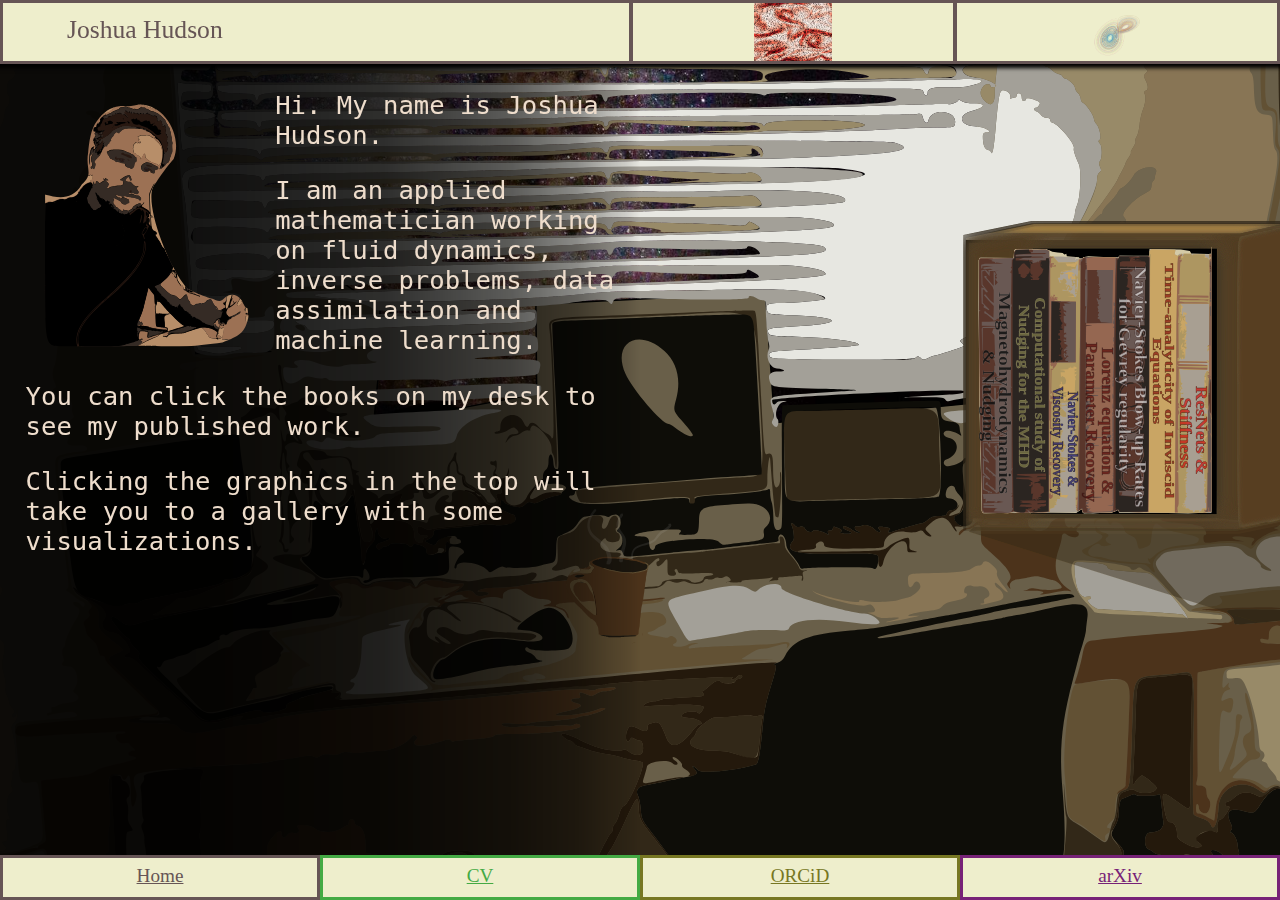
<file: index.html>
<!DOCTYPE html>
<html lang="en">

<head>
	<meta charset="UTF-8">
	<meta name="description" content="">
	<meta name="viewport" content="width=device-width, initial-scale=1, shrink-to-fit=no">

	<!-- Title -->
	<title>Joshua Hudson</title>
	<link rel="icon" href="images/Stones_3.jpg">

	<!-- Imports -->
	<link rel="stylesheet" type="text/css" href="css/colors.css" />
	<link rel="stylesheet" type="text/css" href="css/style.css" />
</head>

<body>

<div class="header for">
<h1> Joshua Hudson </h1>
<p>
<a href="gallery/MHD.html"><img src="images/MHD-flow.png" alt="MHD"></a>
<a href="gallery/Lorenz.html"><img src="images/lorenz.png" alt="Lorenz"></a>
</p>
</div>

<div class="mid" style="height:auto;width:100%;">

	<div id="author" class="for content left" style="height:calc(100vh - 8.5vw);">
		<div style="float:left;width:18vw;box-sizing: border-box;height:20vw;padding:0%;margin: 5% 2% 2% 5%;background-image:url('images/author.svg');background-position: 45% 80%;background-size:150% 130%;background-repeat: no-repeat;background-color:transparent;"> </div>
		<p>
		Hi. My name is Joshua Hudson. 
		</p>
		<p>
		I am an applied mathematician working on fluid dynamics, inverse problems, data assimilation and machine learning.
		</p>
		<p>
		You can click the books on my desk to see my published work.
		</p>
		<p>
		Clicking the graphics in the top will take you to a gallery with some visualizations.
		</p>
	</div>

	<object id="desktop" type="image/svg+xml" data="images/desktop-full-coffee.svg" class="mid parallax" style="width:150vw;height:120vh;left:-20vw;">
	</object>
</div>

<div class="for footer">
		<a id="Antipage" href="index.html">Home</a>
		<a id="CV" href="cv/index.html">CV</a>
		<a id="ORCiD" href="https://orcid.org/0000-0003-2764-4538">ORCiD</a>

		<a id="arXiv" href="https://arxiv.org/search/advanced?advanced=&terms-0-operator=AND&terms-0-term=Joshua+Hudson&terms-0-field=all&classification-mathematics=y&classification-physics_archives=all&classification-include_cross_list=include&date-filter_by=all_dates&date-year=&date-from_date=&date-to_date=&date-date_type=submitted_date&abstracts=show&size=50&order=-announced_date_first">arXiv</a>
</div>

</body>
</html>
</file>
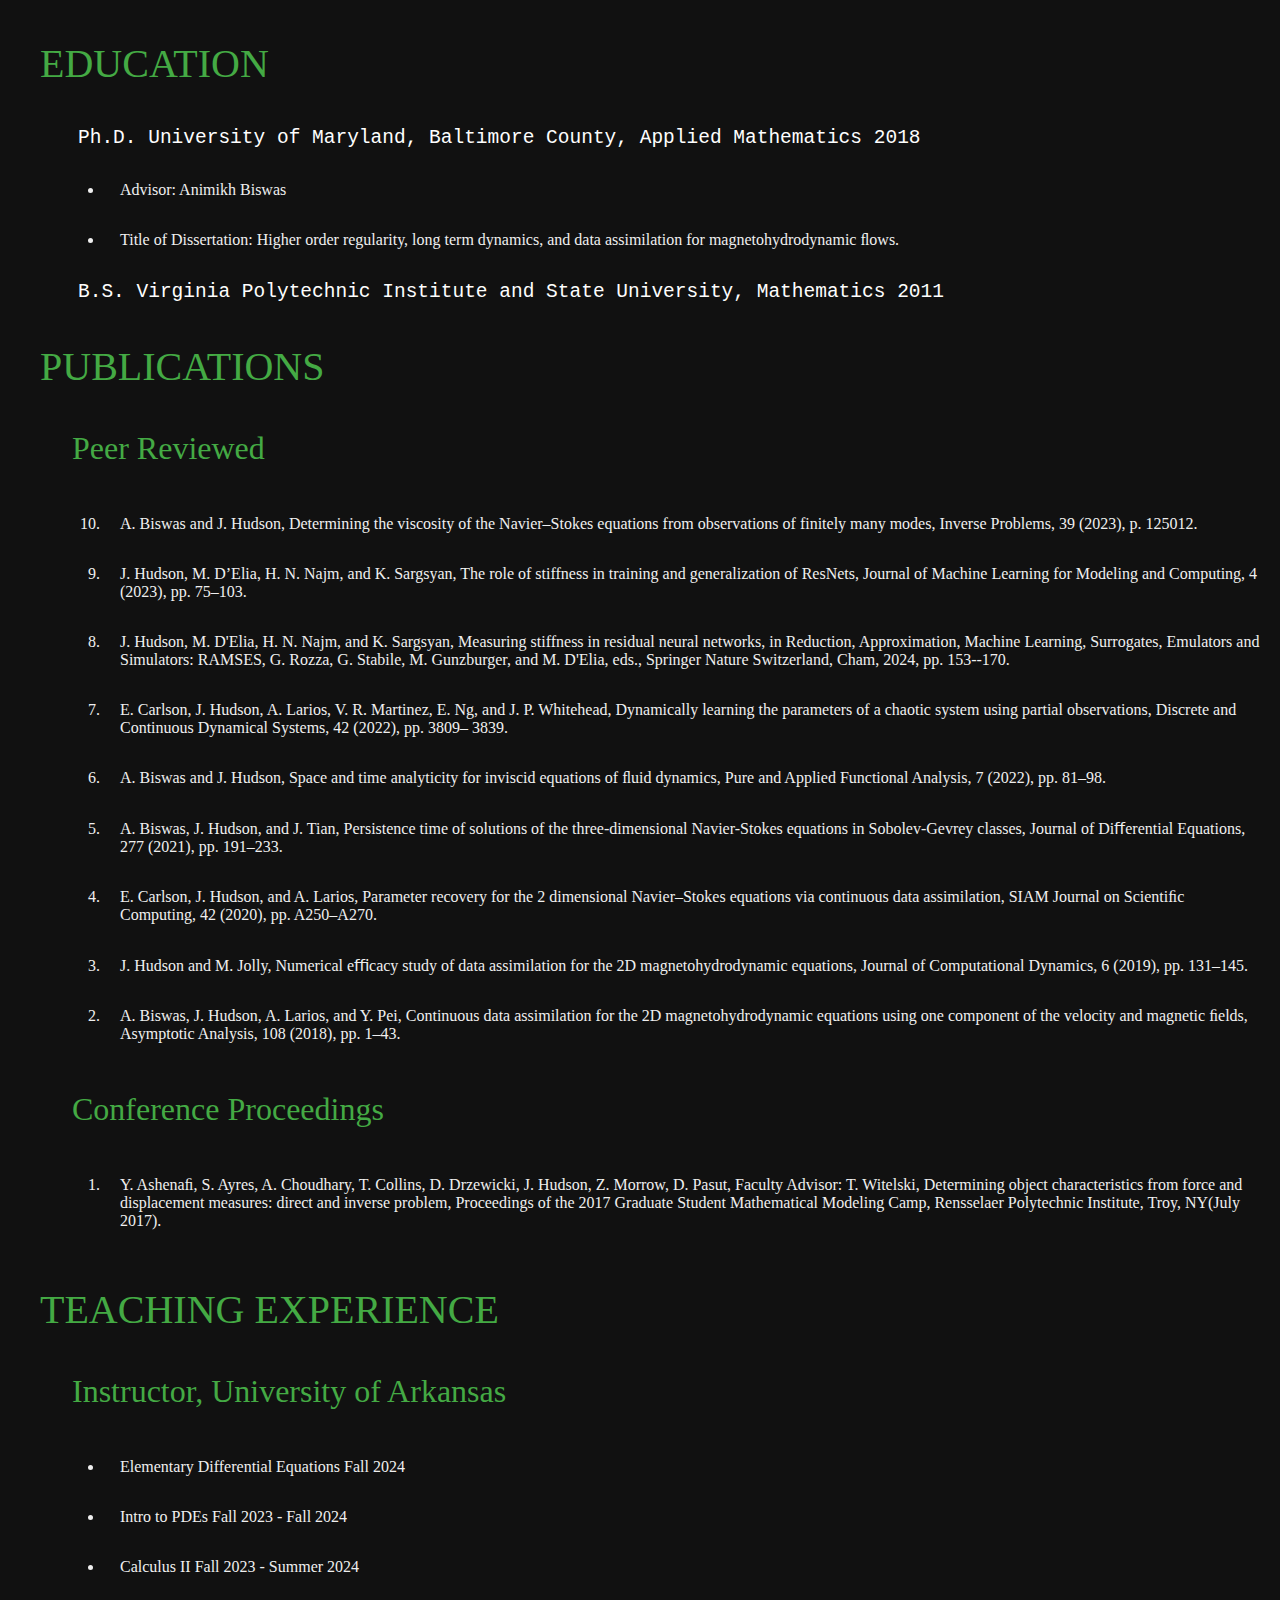
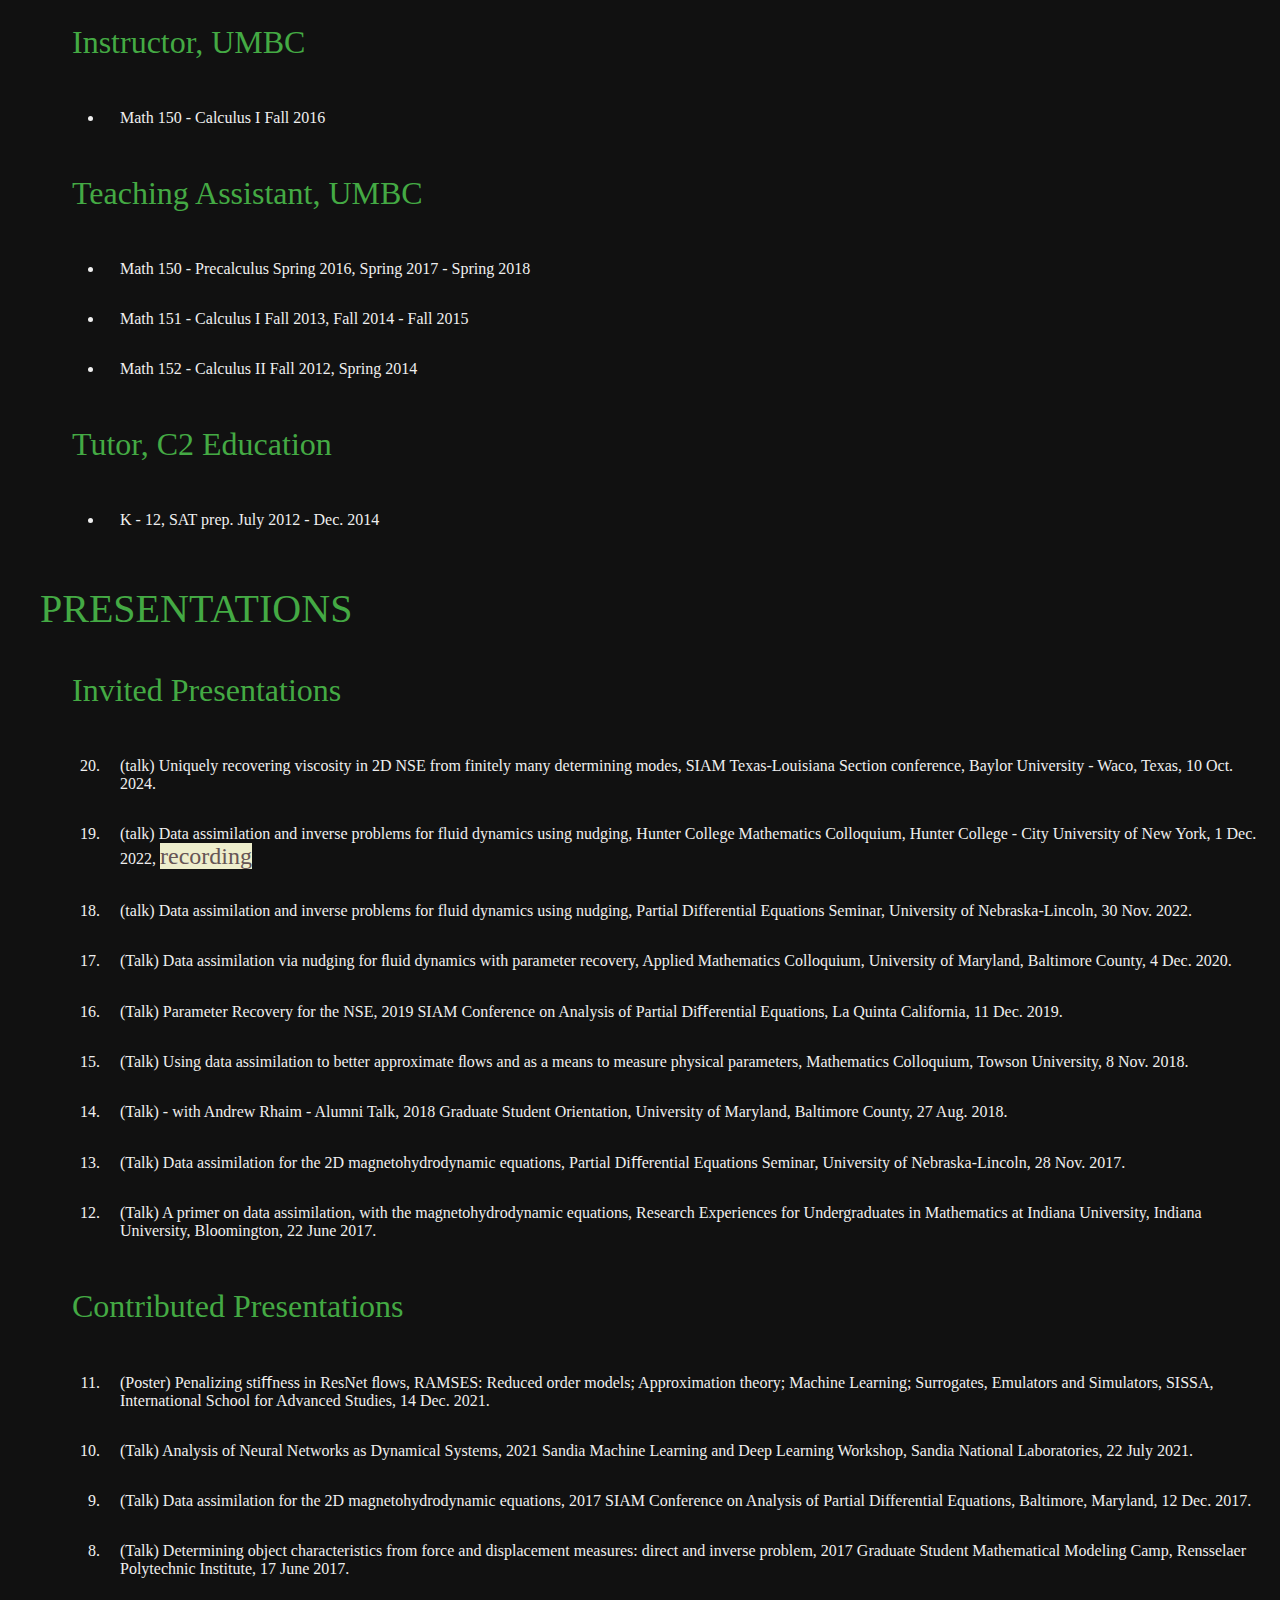
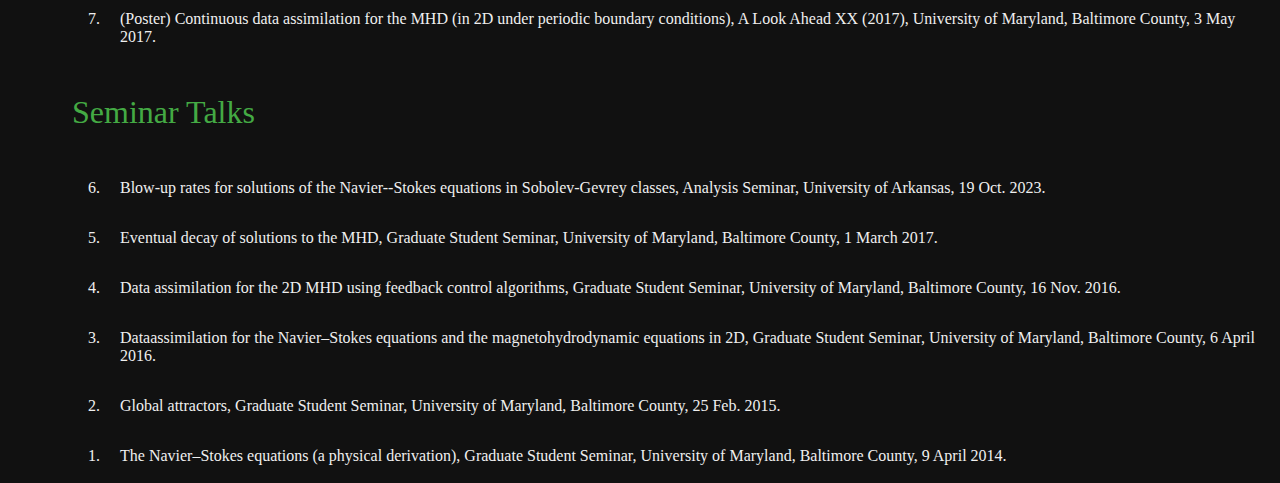
<file: cv/index.html>
<!DOCTYPE html>
<html lang=en class="CV">

<head>
    <meta http-equiv="Content-Type" content="text/html; charset=utf-8">
    <link rel="stylesheet" type="text/css" media="screen" href="../css/style.css">
    <link rel="stylesheet" type="text/css" media="screen" href="../css/colors.css">
    <title>Joshua Hudson | Home</title>
</head>

<body class="CV" id="CV">

	<!-- Education -->

          <h2> EDUCATION </h2>
	  <p>
              Ph.D. University of Maryland, Baltimore County, Applied Mathematics                                          2018
	      <ul>
		      <li> Advisor: Animikh Biswas </li>
		      <li> Title of Dissertation: Higher order regularity, long term dynamics, and data assimilation for magnetohydrodynamic ﬂows. </li>
	      </ul>
	  </p>
	  <p>
              B.S. Virginia Polytechnic Institute and State University, Mathematics                                      2011
	  </p>

	<!-- Publications -->

          <h2> PUBLICATIONS </h2>
		<ol reversed=True>
                <h3> Peer Reviewed </h3>
			 <li> A. Biswas and J. Hudson, Determining the viscosity of the Navier–Stokes equations from observations of finitely many modes, Inverse Problems, 39 (2023), p. 125012. </li>
			 <li> J. Hudson, M. D’Elia, H. N. Najm, and K. Sargsyan, The role of stiffness in training and generalization of ResNets, Journal of Machine Learning for Modeling and Computing, 4 (2023), pp. 75–103. </li>
			 <li> J. Hudson, M. D'Elia, H. N. Najm, and K. Sargsyan, Measuring stiffness in residual neural networks, in Reduction, Approximation, Machine Learning, Surrogates, Emulators and Simulators: RAMSES, G. Rozza, G. Stabile, M. Gunzburger, and M. D'Elia, eds., Springer Nature Switzerland, Cham, 2024, pp. 153--170. </li>
			 <li> E. Carlson, J. Hudson, A. Larios, V. R. Martinez, E. Ng, and J. P. Whitehead, Dynamically learning the parameters of a chaotic system using partial observations, Discrete and Continuous Dynamical Systems, 42 (2022), pp. 3809– 3839. </li>
			 <li> A. Biswas and J. Hudson, Space and time analyticity for inviscid equations of ﬂuid dynamics, Pure and Applied Functional Analysis, 7 (2022), pp. 81–98. </li>
			 <li> A. Biswas, J. Hudson, and J. Tian, Persistence time of solutions of the three-dimensional Navier-Stokes equations in Sobolev-Gevrey classes, Journal of Diﬀerential Equations, 277 (2021), pp. 191–233. </li>
			 <li> E. Carlson, J. Hudson, and A. Larios, Parameter recovery for the 2 dimensional Navier–Stokes equations via continuous data assimilation, SIAM Journal on Scientiﬁc Computing, 42 (2020), pp. A250–A270. </li>
			 <li> J. Hudson and M. Jolly, Numerical eﬃcacy study of data assimilation for the 2D magnetohydrodynamic equations, Journal of Computational Dynamics, 6 (2019), pp. 131–145. </li>
			 <li> A. Biswas, J. Hudson, A. Larios, and Y. Pei, Continuous data assimilation for the 2D magnetohydrodynamic equations using one component of the velocity and magnetic ﬁelds, Asymptotic Analysis, 108 (2018), pp. 1–43. </li>
                <h3> Conference Proceedings </h3>
			 <li> Y. Ashenaﬁ, S. Ayres, A. Choudhary, T. Collins, D. Drzewicki, J. Hudson, Z. Morrow, D. Pasut, Faculty Advisor: T. Witelski, Determining object characteristics from force and displacement measures: direct and inverse problem, Proceedings of the 2017 Graduate Student Mathematical Modeling Camp, Rensselaer Polytechnic Institute, Troy, NY(July 2017). </li>
		</ol>


          <h2> TEACHING EXPERIENCE </h2>
	  	<ul>
                 <h3> Instructor, University of Arkansas </h3>
		 <li> Elementary Differential Equations 	Fall 2024 </li>
		 <li> Intro to PDEs  		Fall 2023 - Fall 2024 </li>
		 <li> Calculus II  		Fall 2023 - Summer 2024 </li>
                 <h3> Instructor, UMBC </h3>
		 <li> Math 150 - Calculus I  	Fall 2016 </li>
                 <h3> Teaching Assistant, UMBC </h3>
		 <li> Math 150 - Precalculus 	Spring 2016, Spring 2017 - Spring 2018 </li>
		 <li> Math 151 - Calculus I 	Fall 2013, Fall 2014 - Fall 2015 </li>
		 <li> Math 152 - Calculus II 	Fall 2012, Spring 2014 </li>
                 <h3> Tutor, C2 Education </h3>
		 <li> K - 12, SAT prep.     	July 2012 - Dec. 2014 </li>
		</ul>

	<!-- Presentations -->
          <h2> PRESENTATIONS </h2>
	  <ol reversed=True>
                 <h3> Invited Presentations </h3>
		 <li> (talk) Uniquely recovering viscosity in 2D NSE from finitely many determining modes, SIAM Texas-Louisiana Section conference, Baylor University - Waco, Texas, 10 Oct. 2024. </li>
		 <li> (talk) Data assimilation and inverse problems for fluid dynamics using nudging, Hunter College Mathematics Colloquium, Hunter College - City University of New York, 1 Dec. 2022, <a href="http://math.hunter.cuny.edu/vmartine/seminar_HCAM_2022-fall.html"> recording </a> </li>
		 <li> (talk) Data assimilation and inverse problems for fluid dynamics using nudging, Partial Differential Equations Seminar, University of Nebraska-Lincoln, 30 Nov. 2022. </li>
                 <li> (Talk) Data assimilation via nudging for ﬂuid dynamics with parameter recovery, Applied Mathematics Colloquium, University of Maryland, Baltimore County, 4 Dec. 2020. </li>
                 <li> (Talk) Parameter Recovery for the NSE, 2019 SIAM Conference on Analysis of Partial Diﬀerential Equations, La Quinta California, 11 Dec. 2019. </li>
                 <li> (Talk) Using data assimilation to better approximate ﬂows and as a means to measure physical parameters, Mathematics Colloquium, Towson University, 8 Nov. 2018. </li>
                 <li> (Talk) - with Andrew Rhaim - Alumni Talk, 2018 Graduate Student Orientation, University of Maryland, Baltimore County, 27 Aug. 2018. </li>
                 <li> (Talk) Data assimilation for the 2D magnetohydrodynamic equations, Partial Diﬀerential Equations Seminar, University of Nebraska-Lincoln, 28 Nov. 2017. </li>
                 <li> (Talk) A primer on data assimilation, with the magnetohydrodynamic equations, Research Experiences for Undergraduates in Mathematics at Indiana University, Indiana University, Bloomington, 22 June 2017. </li>
                 <h3> Contributed Presentations </h3>
                 <li> (Poster) Penalizing stiﬀness in ResNet ﬂows, RAMSES: Reduced order models; Approximation theory; Machine Learning; Surrogates, Emulators and Simulators, SISSA, International School for Advanced Studies, 14 Dec. 2021. </li>
                 <li> (Talk) Analysis of Neural Networks as Dynamical Systems, 2021 Sandia Machine Learning and Deep Learning Workshop, Sandia National Laboratories, 22 July 2021. </li>
                 <li> (Talk) Data assimilation for the 2D magnetohydrodynamic equations, 2017 SIAM Conference on Analysis of Partial Differential Equations, Baltimore, Maryland, 12 Dec. 2017. </li>
                 <li> (Talk) Determining object characteristics from force and displacement measures: direct and inverse problem, 2017 Graduate Student Mathematical Modeling Camp, Rensselaer Polytechnic Institute, 17 June 2017. </li>
                 <li> (Poster) Continuous data assimilation for the MHD (in 2D under periodic boundary conditions), A Look Ahead XX (2017), University of Maryland, Baltimore County, 3 May 2017. </li>
                 <h3> Seminar Talks </h3>
		 <li> Blow-up rates for solutions of the Navier--Stokes equations in Sobolev-Gevrey classes, Analysis Seminar, University of Arkansas, 19 Oct. 2023. </li>
                 <li> Eventual decay of solutions to the MHD, Graduate Student Seminar, University of Maryland, Baltimore County, 1 March 2017. </li>
                 <li> Data assimilation for the 2D MHD using feedback control algorithms, Graduate Student Seminar, University of Maryland, Baltimore County, 16 Nov. 2016. </li>
                 <li> Dataassimilation for the Navier–Stokes equations and the magnetohydrodynamic equations in 2D, Graduate Student Seminar, University of Maryland, Baltimore County, 6 April 2016. </li>
                 <li> Global attractors, Graduate Student Seminar, University of Maryland, Baltimore County, 25 Feb. 2015. </li>
                 <li> The Navier–Stokes equations (a physical derivation), Graduate Student Seminar, University of Maryland, Baltimore County, 9 April 2014. </li>
	 </ol>

</body>
</html>
</file>
<file: css/colors.css>
:root {
  /* 
    	Light color scheme 
  */
	--ds-for:	#973;
	--ds-bac:	#777;
	--ds-par:	#EDC;
	--nav-for: 	#655;
	--nav-bac: 	#EEC;
	--nav-bac-sel: 	#111;
  /* */
  /* 
   	Dark color scheme 
	--ds-for:	#941;
	--ds-bac:	#777;
	--ds-par:	#EDC;
  
	--nav-for: 	#BB8;
	--nav-bac: 	#1A1815;
	--nav-bac-sel: 	#000;
  /* */
  /* Foregrounds */
	/* Whites  */
	--fc-w0: #FFFFFF;
	--fc-w1: #FEFEFE;
	--fc-w2: #EFEFEF;
  	--fc-w3: #CCBBBB;
  	--fc-w4: #BBBBBB;
  	--fc-w5: #AABBBB;
  	--fc-w6: #AABBAA;
  	--fc-w7: #AA9999;
	/* Grays   */
	--fc-g0: #000000;
	--fc-g1: #101010;
	--fc-g2: #010101;
	--fc-g3: #111111;
	--fc-g4: #222222;
	--fc-g5: #333333;
	/* Pastels */
	--fc-0: #AA4444;
	--fc-1: #44AA44;
	--fc-2: #4444AA;
	--fc-3: #777722;
	--fc-4: #772277;
	--fc-5: #227777;
  	--fc-6: #DD3929;
  /* Backgrounds */
	/* Whites  */
	--bc-w0: #DDDDDD;
	--bc-w1: #DDDDBB;
	--bc-w2: #BBDDBB;
	/* Grays   */
	--bc-0: #000000;
	--bc-1: #101010;
	--bc-2: #010101;
	--bc-3: #111111;
	--bc-4: #222222;
	--bc-5: #333333;
  /* Transparent */
	--tc-0: rgba(1.0,1.0,1.0,0.9);
}
</file>
<file: css/style.css>
/* @import url("colors.css"); */
#CV {
  color: var(--fc-1);
}
body.CV, html.CV {
  background-color: var(--bc-3);
}
#CV h1, #CV h2, #CV h3 {
  background-color: transparent;
}
#CV p {
  font-size: 1.5em;
  margin: 0 0 0 4em;
  padding: 0em;
  text-align: justify;
  color: var(--fc-w1);
}
#CV li {
  font-size: 1em;
  margin: 0 0 0 4em;
  padding: 1em;
  color: var(--fc-w2);
}

#author {
  width: 50%;
  font-size: 1vw;
  height:85vh;
}

#ORCiD {
  color: var(--fc-3);
}

#arXiv {
  color: var(--fc-4);
}

div.footer, div.header, a {
  color: var(--nav-for);
  background-color: var(--nav-bac);
}

body, html {
  height: 100%;
  margin: 0;
  font-family: Arial, Helvetica, sans-serif;
  /* font: 400 15px/1.8 "Lato", sans-serif; */
  background-color: var(--ds-bac);
  color: var(--ds-for);
  font-family: Serif;
}
a {
  font-size: 1.5em;
  text-decoration: none; 
}
a:hover {
  background-color: var(--nav-bac-sel);
  transition: 0.25s;
}

h1, h2, h3 {
  font-variant: small-caps;
  font-weight: normal;
  margin: 1em;
  /* background-color: transparent; */
  font-variant: normal;
}
h1 {
  font-size: 3em;
}
h2 {
  font-size: 2.5em;
}
h3 {
  font-size: 2em;
}
p {
  font-size: 2em;
  margin: 1em;
  font-family: Monospace;
  color: var(--ds-par);
}

.bac {
	position: relative;
	z-index: 0;
}
.mid {
	position: relative;
	z-index: 1;
}
.for {
	position: relative;
	z-index: 2;
}

.parallax { 
  /* Image and image position */
  /* background-image: url("images/space0.jpg"); */
  background-color: transparent; /*rgb(0,0,0,0.4);*/
  position: fixed;
  top: 0;
  left: 0;
  margin: auto;
  min-width: 100%;
  min-height: 100%; 
  /* Scrolling effect */
  background-attachment: fixed;
  background-position: center;
  background-repeat: no-repeat;
  background-size: cover;
}
.parallax img, .parallax svg, .parallax object{
  width: 100%;
  height: 100%;
  /*
  min-width: 300px;
  min-height: 200px;
  */
  object-fit: cover;
  object-position: center;
}

.block {
  box-shadow: 4px 4px 8px 4px rgba(0,0,0,0.82);
  transition: 0.3s;
  min-width: 20px;
  padding: 10px;
  margin: 25px auto;
  min-height: 20px;
  border-radius: 5px;
  /* font-size: 32pt; */
}
.block:hover {
  box-shadow: 0 8px 16px 0 rgba(0,0,0,0.2);
}
.block.text {
  padding: 2px 16px;
}

/* Style the header */
.header {
  /*
  position: fixed;
  top: 0px;
  */
  width: 100%;
  height: 5vw;
  text-align: center;
  border: 3px solid;
  box-shadow: 0px 0px 4px 4px black;
  border-radius: 0px;
  box-sizing: border-box;
  /* transition: 0.5s; */
  overflow: auto;
}
.header div {
  position: relative;
  top: 0;
  left: 0;
  height: 100%;
}
.header h1 {
  font-size: 2vw;
  margin: 0.9vw 5vw 0.9vw 5vw;
  padding: 0vw;
  float: left;
  left: 0;
}
.header p {
  position: absolute;
  padding: 0;
  margin: auto;
  height: 100%;
  width: auto;
  text-align: justify;
  right: 0;
}
.header a {
  float: left;
  height: 100%;
  width: 25vw;
  padding: 0vw;
  margin: auto;
  border-left: 4px solid;
}
.header img {
  display: block;
  max-height: 100%;
  max-width: 100%;
  padding: 0;
  margin: auto;
  box-sizing: border-box;
}

/* Style the footer */
.footer {
  height: 3.5vw;
  width: 100%;
  overflow: auto;
}
.footer a {
  text-align: center;
  font-size: 1.5vw;
  float: left;
  height: 100%;
  width: 25%;
  padding: 0.5vw;
  box-sizing: border-box;
  text-decoration: underline;
  margin: 0px 0px;
  border-radius: 0px;
  border: 3px solid;
}

/* Style the navigator */
.navigator {
  position: fixed;
  top: 50%;
  left: auto;
  right: 10px;
  width: auto;
  margin: 0px 0px;
  opacity: 0.01;
  transform: translate(0,-50%);
  padding: 0px 0px;
  text-align: justify;
  color: var(--nav-for);
  border: 2px solid;
  box-shadow: 0px 0px 4px 4px black;
  transition: 0.5s;
}
.navigator:hover {
  opacity: 0.95;
  transition: 0.5s;
  box-shadow: 0px 0px 4px 4px black;
}
.navigator ul {
  list-style-type: none;
  height: 100%;
  padding: 0px;
  margin: 0px;
  opacity: 0;
}
.navigator ul:hover {
  opacity: 1.0;
}
.navigator li {
  margin: 0;
  padding: 0;
  color: var(--nav-for);
  border-bottom: 2px solid;
}
.navigator li:last-child {
  border-bottom: none;
}
.navigator a {
  padding: 10px 10px;
  display: block;
}

div.content {
  margin: 0;
  overflow: auto;
  background-repeat: no-repeat;
  background-size: 100% 100%;
}
div.content.left {
  background-image: linear-gradient(to right, rgb(0,0,0,0.9) 30%, rgb(0,0,0,0.8) 60%, rgb(0,0,0,0.6) 80%, rgb(0,0,0,0.5) 85%, rgb(0,0,0,0.4) 90%, rgb(0,0,0,0.2) 95%, rgb(0,0,0,0.1) 98%,  transparent 100%);
}
div.content.above {
  background-image: linear-gradient(to bottom, rgb(0,0,0,0.92) 80%, rgb(0,0,0,0.8) 90%, rgb(0,0,0,0.3) 95%, transparent 100%);
  background-image: url("../images/blurred-gradient-above.png");
}
div.content.middle {
  background-image: url("../images/blurred-gradient-middle.png");
}
div.content.below {
  background-image: url("../images/blurred-gradient-below.png");
}

/* Create three unequal columns that float next to each other */
.column {
  float: left;
  padding: 1%;
  text-align: center;
}

/* Left and right column */
.column.side {
  width: 23%;
}

/* Middle column */
.column.middle {
  align: center;
  width: 48%;
}

/* Clear floats after the columns */
.row:after {
  content: "";
  display: table;
  clear: both;
}

/* Responsive layout - makes the three columns stack on top of each other instead of next to each other */
@media (max-width: 600px) {
  .column.side, .column.middle {
    width: 98%;
  }
}
</file>
